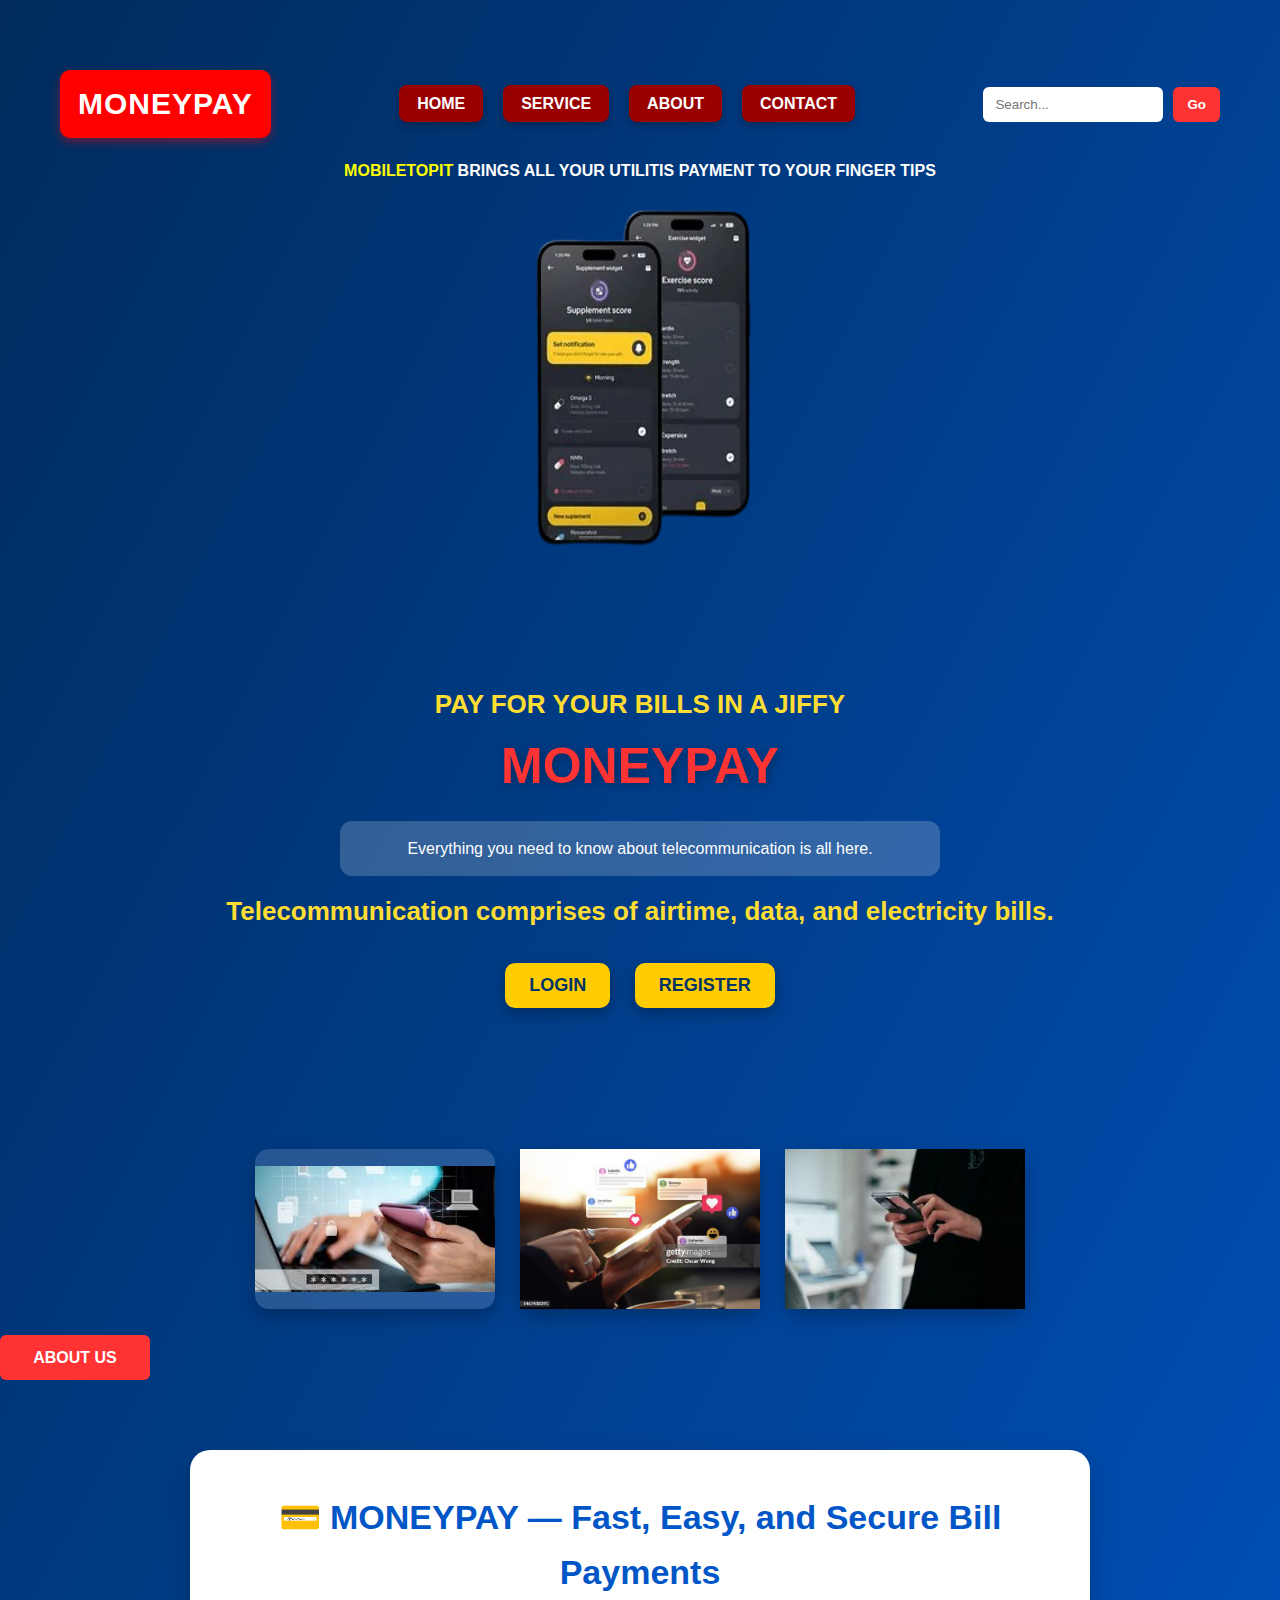
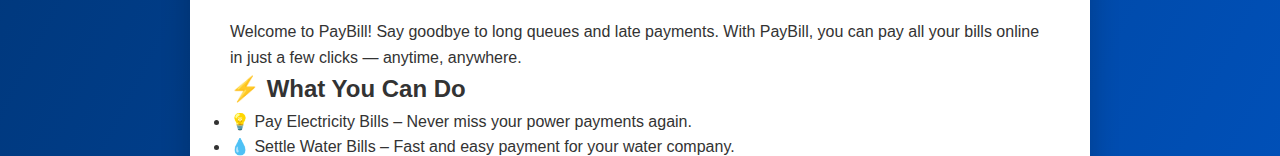
<file: new zip/index.html>
<!doctype html>
<html>
  <head>
    <meta charset="utf-8">
    <title>Redirecting…</title>
    <meta http-equiv="refresh" content="0; url=login.html">
  </head>
  <body>
    <p>Redirecting to <a href="login.html">login.html</a></p>
  </body>
</html>
</file>
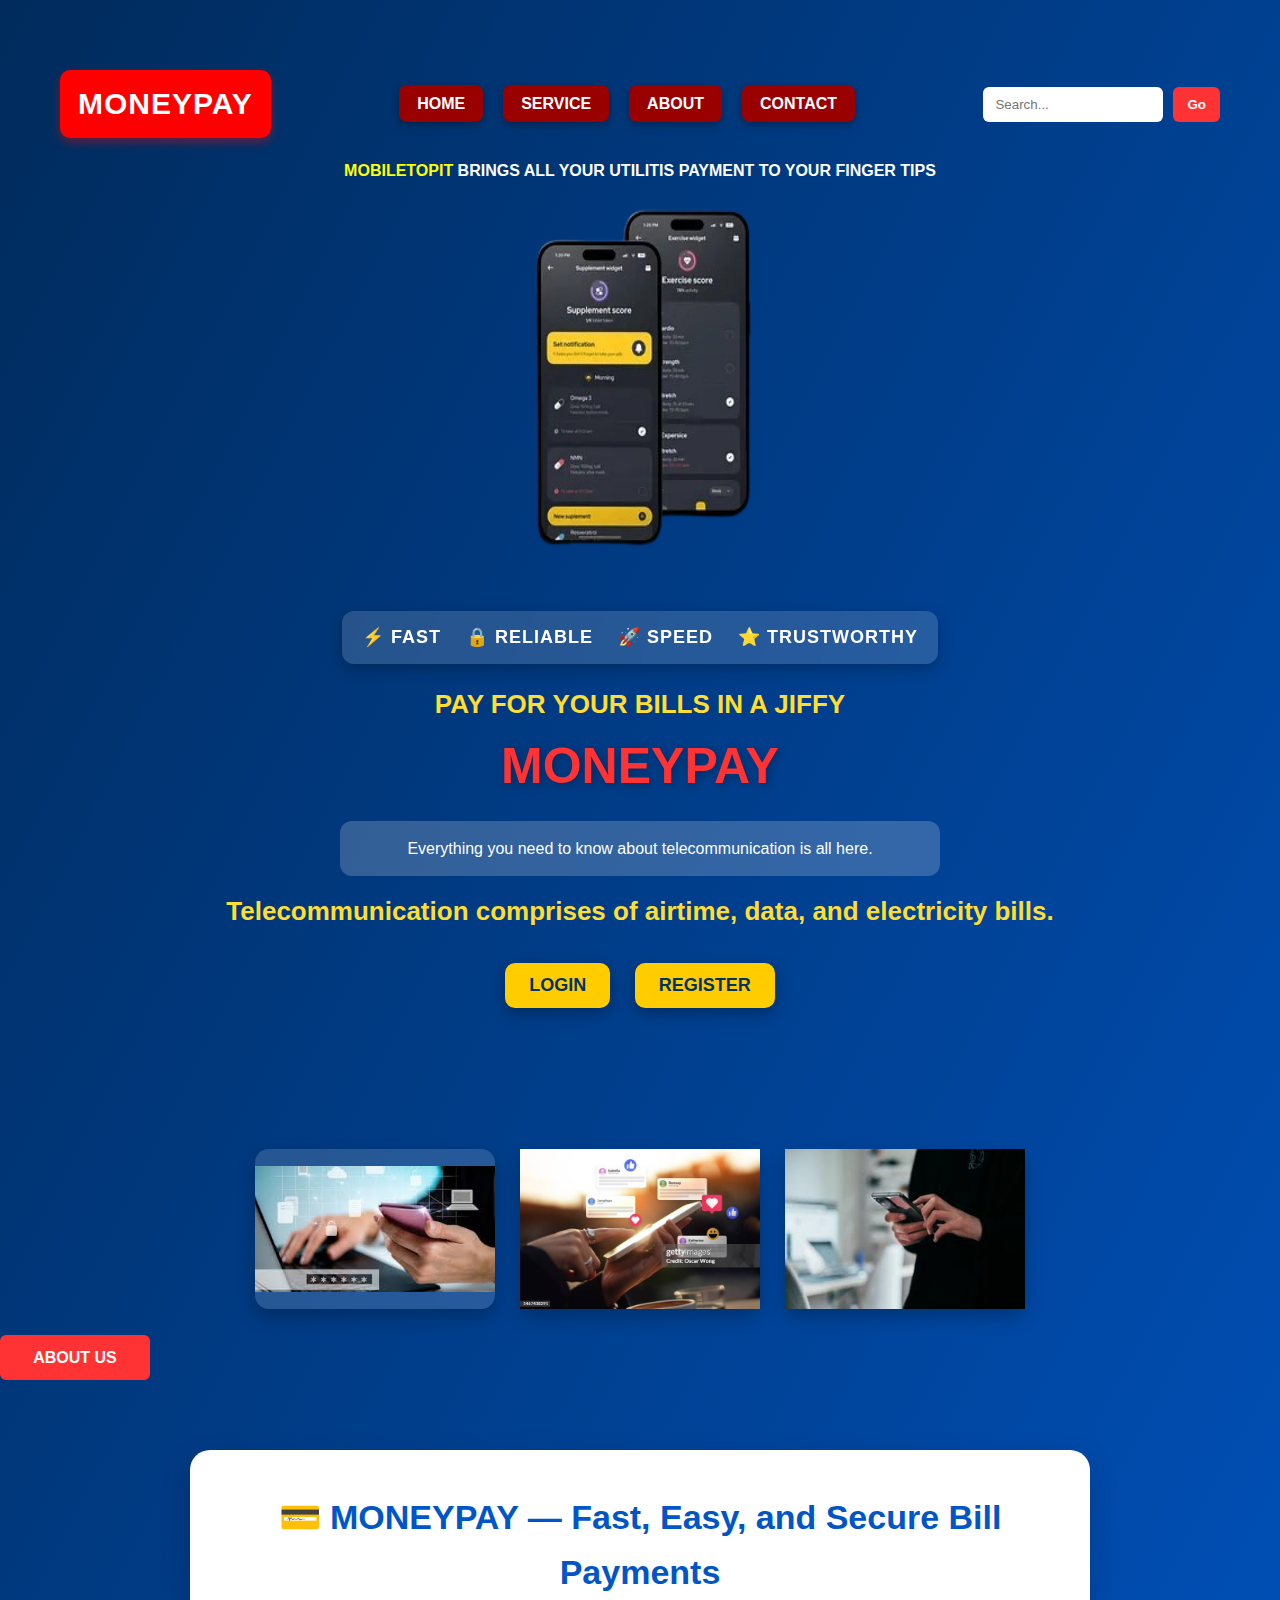
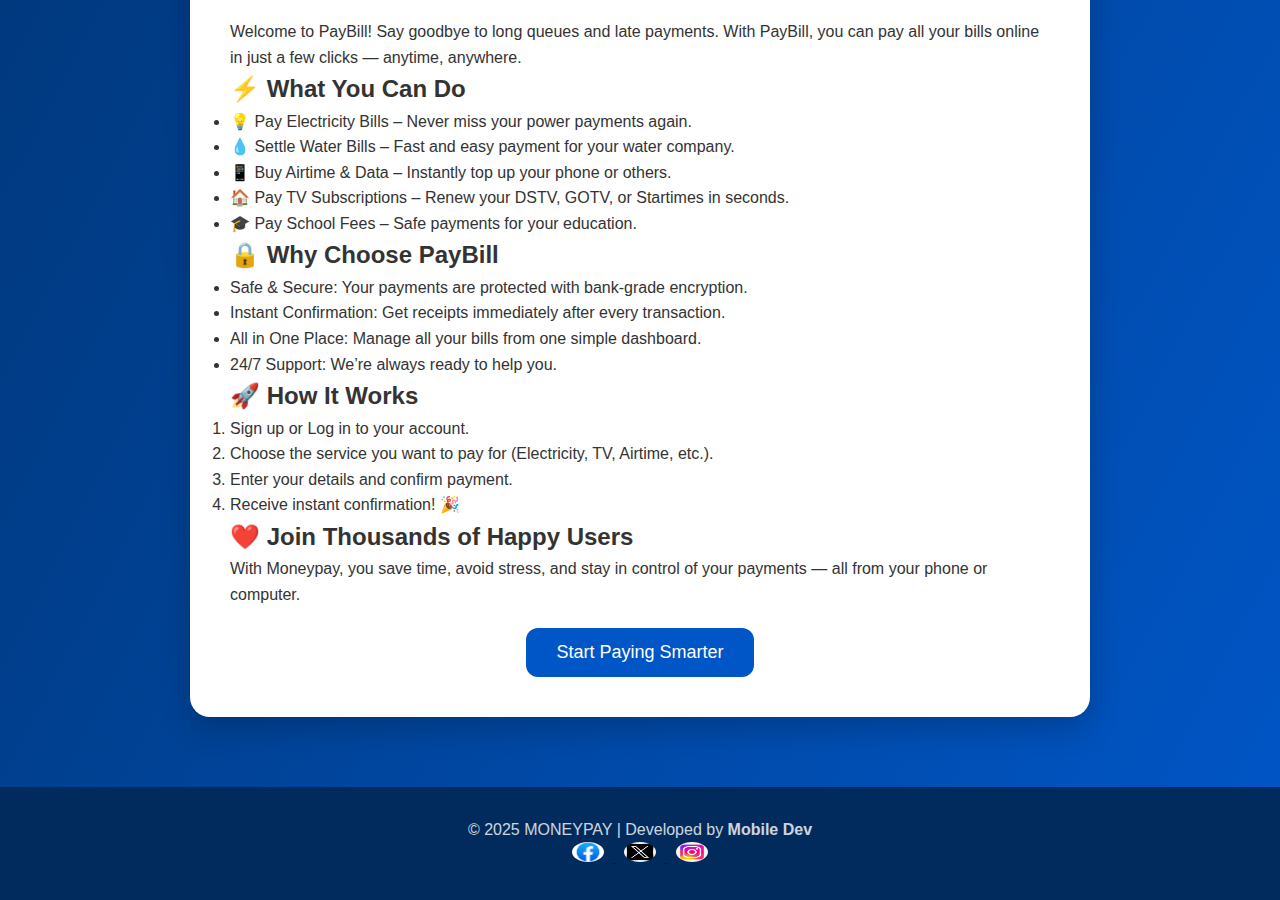
<file: new zip/login.html>
<!DOCTYPE html>
<html lang="en">
<head>
  <meta charset="UTF-8">
  <title>MONEYPAY</title>
  <link rel="stylesheet" href="login.css">
</head>
<body>
  <div class="main">
    <div class="navbar">
      <div class="logo">MONEYPAY</div>
      <div class="menu">
        <ul>
          <li><a href="#">HOME</a></li>
          <li><a href="#">SERVICE</a></li>
          <li><a href="#">ABOUT</a></li>
          <li><a href="#">CONTACT</a></li>
        </ul>
      </div>
      <div title= "Kindly Search For Any Of our Service" class="search"
      onclick="
      alert('Kindly Search For Any Of our Service Here');
      
      ">
        <input type="search" placeholder="Search...">
        <button type="submit">Go</button>
      </div>
    </div>
    <div>
      <h4><span style = 'color:yellow'> MOBILETOPIT </span> BRINGS ALL YOUR UTILITIS PAYMENT TO YOUR FINGER TIPS</h3>
      <img class="img_deg" src="original-b39c57db4cf70b707b4bcce790f23489-removebg-preview.png" width = "450" height = "400"> 
      <br>
     <div class="features">
  <span>⚡ FAST</span>
  <span>🔒 RELIABLE</span>
  <span>🚀 SPEED</span>
  <span>⭐ TRUSTWORTHY</span>
</div>
    </div>
    <div>
      <h2>  PAY FOR YOUR BILLS IN A JIFFY</h2>
      <h1>MONEYPAY</h1>
      <p class="para1"> <span style = 'color:white'> Everything you need to know about telecommunication is all here.</span></p>
      <h2>Telecommunication comprises of airtime, data, and electricity bills.</h2>
      <div class="action-buttons">
        <button>LOGIN</button>
        <button>REGISTER</button>
      </div class = "container"><br>
          <br>
    </div>
  </div>
<div class="box-container">
  <div class="box">
    <img src="images (2).jpeg" alt="Service 1">

  </div>
  <div class="box">
    <img src="gettyimages-1467438291-612x612.jpg" alt="Service 1">
    
  </div>
  <div class="box">
    <img src="images (3).jpeg" alt="Service 1">
    
  </div>
</div>
  </div>


  <br>
  <div class = "about">
  <h4> ABOUT US</h4>
</div>
  <div class="paybill-section">
  <h1>💳 MONEYPAY — Fast, Easy, and Secure Bill Payments</h1>
  <p>Welcome to PayBill! Say goodbye to long queues and late payments. With PayBill, you can pay all your bills online in just a few clicks — anytime, anywhere.</p>

  <div class="services">
    <h2>⚡ What You Can Do</h2>
    <ul>
      <li>💡 Pay Electricity Bills – Never miss your power payments again.</li>
      <li>💧 Settle Water Bills – Fast and easy payment for your water company.</li>
      <li>📱 Buy Airtime & Data – Instantly top up your phone or others.</li>
      <li>🏠 Pay TV Subscriptions – Renew your DSTV, GOTV, or Startimes in seconds.</li>
      <li>🎓 Pay School Fees – Safe payments for your education.</li>
    </ul>
  </div>

  <div class="why-us">
    <h2>🔒 Why Choose PayBill</h2>
    <ul>
      <li>Safe & Secure: Your payments are protected with bank-grade encryption.</li>
      <li>Instant Confirmation: Get receipts immediately after every transaction.</li>
      <li>All in One Place: Manage all your bills from one simple dashboard.</li>
      <li>24/7 Support: We’re always ready to help you.</li>
    </ul>
  </div>

  <div class="how-it-works">
    <h2>🚀 How It Works</h2>
    <ol>
      <li>Sign up or Log in to your account.</li>
      <li>Choose the service you want to pay for (Electricity, TV, Airtime, etc.).</li>
      <li>Enter your details and confirm payment.</li>
      <li>Receive instant confirmation! 🎉</li>
    </ol>
  </div>

  <div class="cta">
    <h2>❤️ Join Thousands of Happy Users</h2>
    <p>With Moneypay, you save time, avoid stress, and stay in control of your payments — all from your phone or computer.</p>
    <button>Start Paying Smarter</button>
  </div>
</div>
<footer class="footer">
  <p>© 2025 MONEYPAY | Developed by <strong>Mobile Dev</strong></p>

  <div class="social-icons">
    <a href="https://facebook.com" target="_blank">
      <img src="download (1).jpeg" alt="Facebook">
    </a>
    <a href="https://twitter.com" target="_blank">
      <img src="download.png" alt="Twitter">
    </a>
    <a href="https://instagram.com" target="_blank">
      <img src="download (2).jpeg" alt="Instagram">
    </a>
  </div>
</footer>
</body>
</html>
</file>
<file: new zip/login.css>
* {
  margin: 0;
  padding: 0;
  box-sizing: border-box;
}

body {
  font-family: "Poppins", sans-serif;
  background: linear-gradient(to bottom right, #002b5c, #0056c7);
  color: #fff;
  line-height: 1.6;
  overflow-x: hidden;
}

img {
  max-width: 100%;
}

.fade-in {
  animation: fadeIn 1.5s ease-in-out;
}
@keyframes fadeIn {
  from { opacity: 0; }
  to { opacity: 1; }
}

.navbar {
  width: 100%;
  max-width: 1200px;
  margin: auto;
  padding: 20px;
  display: flex;
  justify-content: space-between;
  align-items: center;
}

.logo {
  font-size: 30px;
  font-weight: 900;
  background: #ff0000;
  padding: 10px 18px;
  border-radius: 10px;
  letter-spacing: 1px;
  box-shadow: 0 4px 10px rgba(255, 0, 0, 0.4);
}

.menu ul {
  list-style: none;
  display: flex;
  gap: 20px;
}

.menu ul li a {
  text-decoration: none;
  background: #990000;
  color: #fff;
  padding: 10px 18px;
  border-radius: 8px;
  font-weight: 600;
  transition: 0.3s;
  box-shadow: 0 3px 8px rgba(0,0,0,0.3);
}

.features {
  margin: 20px auto;
  padding: 12px 20px;
  background: rgba(255,255,255,0.15);
  backdrop-filter: blur(5px);
  width: fit-content;
  border-radius: 12px;
  display: flex; 
  gap: 25px;
  font-weight: bold;
  font-size: 18px;
  color: #fff;
  letter-spacing: 1px;
  box-shadow: 0 5px 15px rgba(0,0,0,0.25);
  animation: fadeIn 1.2s ease-in-out;
}

.features span {
  transition: 0.3s;
}

.features span:hover {
  transform: scale(1.15);
  color: #ffdd33;
}

.menu ul li a:hover {
  background: white;
  color: #002b5c;
  transform: translateY(-3px);
}

.search {
  display: flex;
  gap: 10px;
  align-items: center;
}

.search input {
  padding: 10px 12px;
  width: 180px;
  border: none;
  border-radius: 6px;
  outline: none;
}

.search button{
  padding: 10px 14px;
  border: none;
  background: #ff3333;
  color: white;
  font-weight: bold;
  cursor: pointer;
  border-radius: 6px;
  transition: 0.3s;
}

.search button:hover {
  background: #cc0000;
}

.main {
  text-align: center;
  padding: 50px 20px;
}

.about{
  padding: 10px 14px;
  width: 150px;
  border: none;
  background: #ff3333;
  color: white;
  text-align: center;
  font-weight: bold;
  cursor: pointer;
  border-radius: 6px;
  transition: 0.3s;
}

.main h1 {
  font-size: 50px;
  color: #ff3333;
  text-shadow: 2px 2px 10px rgba(0,0,0,0.3);
}

.main h2 {
  margin-top: 15px;
  font-size: 26px;
  color: #ffdd33;
}
.para1 {
  background: rgba(255,255,255,0.2);
  padding: 15px;
  border-radius: 12px;
  color: #000;
  max-width: 600px;
  margin: 15px auto;
}

.action-buttons {
  margin-top: 20px;
}

.action-buttons button {
  background: #ffcc00;
  color: #003366;
  padding: 12px 24px;
  font-size: 18px;
  border-radius: 10px;
  border: none;
  font-weight: bold;
  margin: 10px;
  cursor: pointer;
  transition: 0.3s;
  box-shadow: 0 5px 15px rgba(0,0,0,0.3);
}
.hamburger{
color: white;

}
.action-buttons button:hover {
  transform: scale(1.07);
  background: #ffdd33;
}

.box-container {
  margin-top: 30px;
  display: flex;
  justify-content: center;
  flex-wrap: wrap;
  gap: 25px;
}

.box {
  width: 240px;
  height: 160px;
  background: rgba(255,255,255,0.15);
  backdrop-filter: blur(6px);
  border-radius: 14px;
  display: flex;
  justify-content: center;
  align-items: center;
  box-shadow: 0 8px 18px rgba(0,0,0,0.25);
  transition: 0.3s ease;
}

.box:hover {
  transform: scale(1.05);
  box-shadow: 0 12px 25px rgba(0,0,0,0.35);
}

.paybill-section {
  background: #fff;
  color: #333;
  padding: 40px;
  margin: 70px auto;
  max-width: 900px;
  border-radius: 20px;
  box-shadow: 0 12px 30px rgba(0,0,0,0.2);
}

.paybill-section h1 {
  color: #0056c7;
  text-align: center;
  font-size: 34px;
  margin-bottom: 20px;
}

.cta button {
  background: #0056c7;
  color: white;
  padding: 14px 30px;
  font-size: 18px;
  border-radius: 12px;
  border: none;
  display: block;
  margin: 20px auto 0;
  cursor: pointer;
  transition: 0.3s;
}

.cta button:hover {
  background: #003a8c;
  transform: scale(1.08);
}


.footer {
  background: #002b5c;
  padding: 30px;
  text-align: center;
  color: #fff;
}

.footer p {
  opacity: 0.8;
}

.social-icons img {
  width: 32px;
  height: 20px;
  margin: 0 8px;
  border-radius: 50%;
  transition: 0.3s;
}

.social-icons img:hover {
  transform: scale(1.25);
}


@media (max-width: 700px) {
  .navbar {
    flex-direction: column;
    gap: 15px;
  }

  .main h1 {
    font-size: 38px;
  }

  .box {
    width: 180px;
    height: 160px;
  }
}
</file>
